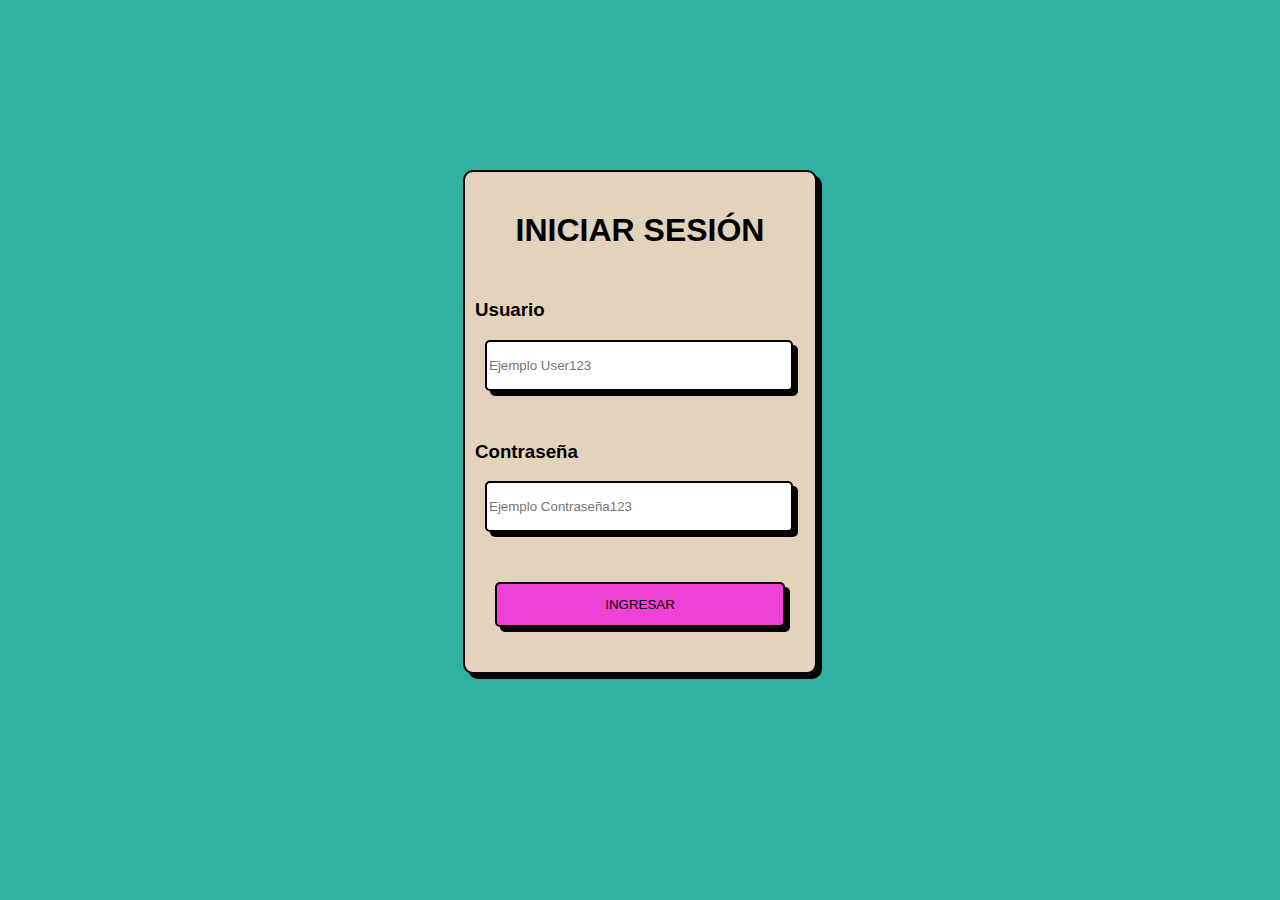
<file: index.html>
<!DOCTYPE html>
<html lang="es">
<head>
    <meta charset="UTF-8">
    <meta name="viewport" content="width=device-width, initial-scale=1.0">
    <link rel="stylesheet" href="Estilos.css/Styles.css">
    <script defer src="script.js"></script>
    <title>Inicio de Sesión</title>
</head>
<body class="Body0">
    <form id="Iniciar" class="Container">
        <h1>INICIAR SESIÓN</h1>
        <h3>Usuario</h3>
        <label for="Username">
            <input class="input1" type="text" required placeholder="Ejemplo User123" id="NM">
            <p id="error-message1" class="hidden"></p>
        </label> <br>
        <h3>Contraseña</h3>
        <label for="Password">
            <input class="input1" type="password" required placeholder="Ejemplo Contraseña123" id="Pss">
            <p id="error-message2" class="hidden"></p>
        </label>
        <button class="B1" type="submit">INGRESAR</button>
    </form>
</body>
</html>
</file>
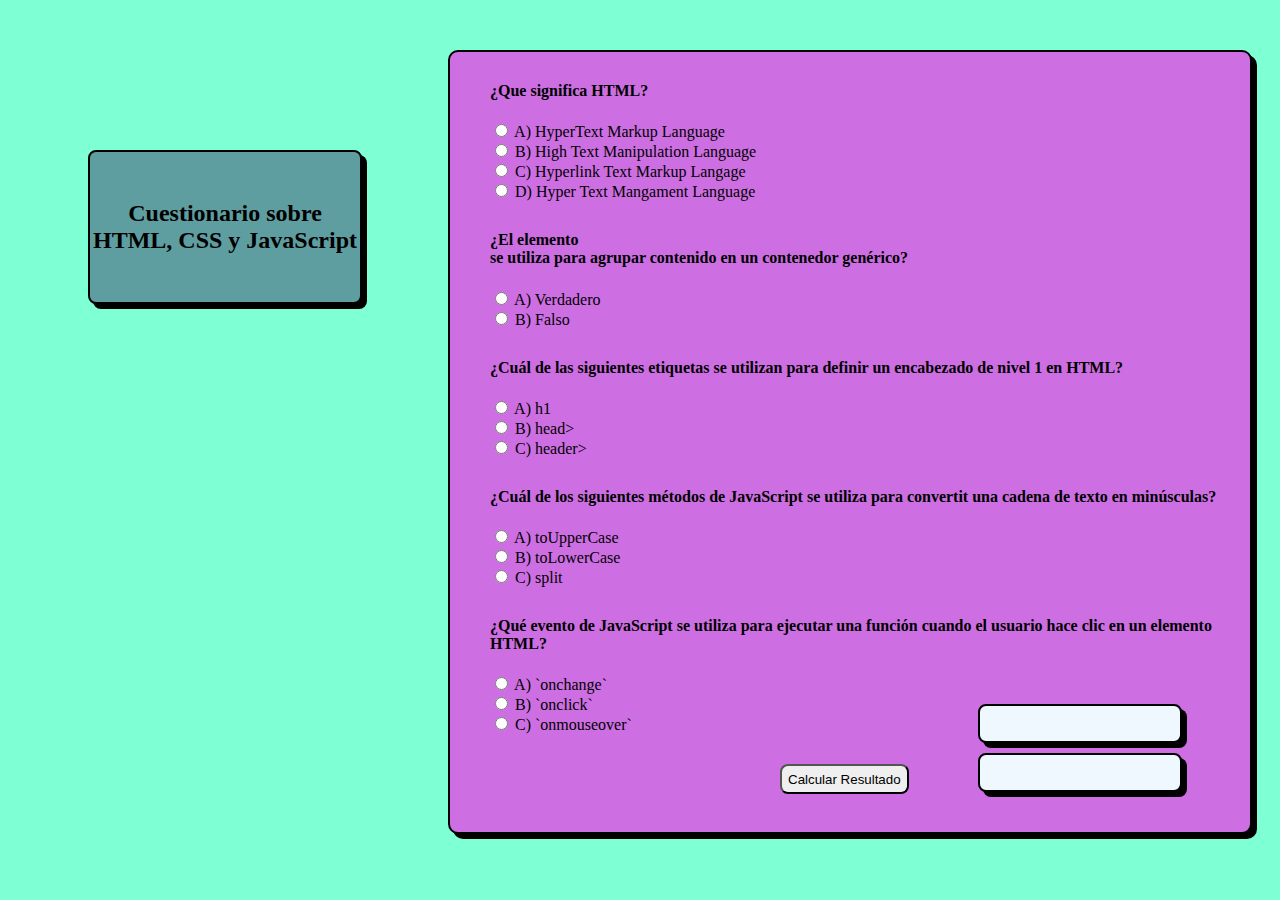
<file: Encuesta.html>
<!DOCTYPE html>
<html lang="es">
<head>
    <meta charset="UTF-8">
    <meta name="viewport" content="width=device-width, initial-scale=1.0">
    <link rel="stylesheet" href="Estilos.css/Styles.css">
    <script src="Encuesta.js"></script>
    <title>Cuestionario sobre HTML, CSS y JavaScript</title>
</head>
<body class="Body1">
    <h2 class="Txt">Cuestionario sobre HTML, CSS y JavaScript</h2>
    <form id="miFormulario0" class="miForm">
        <div class="Pregunta">
            <h4>¿Que significa HTML?</h4>
            <input type="radio" name="p1" value="A"> A) HyperText Markup Language<br>
            <input type="radio" name="p1" value="B"> B) High Text Manipulation Language<br>
            <input type="radio" name="p1" value="C"> C) Hyperlink Text Markup Langage<br>
            <input type="radio" name="p1" value="D"> D) Hyper Text Mangament Language<br>
        </div>

        <div class="Pregunta">
            <h4>¿El elemento <div> se utiliza para agrupar contenido en un contenedor genérico?</h4>
            <input type="radio" name="p2" value="A"> A) Verdadero<br>
            <input type="radio" name="p2" value="B"> B) Falso<br>
        </div>

        <div class="Pregunta">
            <h4>¿Cuál de las siguientes etiquetas se utilizan para definir un encabezado de nivel 1 en HTML?</h4>
            <input type="radio" name="p3" value="A"> A) h1 <br>
            <input type="radio" name="p3" value="B"> B) head> <br>
            <input type="radio" name="p3" value="C"> C) header><br>
        </div>

        <div class="Pregunta">
            <h4>¿Cuál de los siguientes métodos de JavaScript se utiliza para convertit una cadena de texto en minúsculas?</h4>
            <input type="radio" name="p4" value="A"> A) toUpperCase <br>
            <input type="radio" name="p4" value="B"> B) toLowerCase<br>
            <input type="radio" name="p4" value="C"> C) split<br>
        </div>

        <div class="Pregunta">
            <h4>¿Qué evento de JavaScript se utiliza para ejecutar una función cuando el usuario hace clic en un elemento HTML?</h4>
            <input type="radio" name="p5" value="A"> A) `onchange`<br>
            <input type="radio" name="p5" value="B"> B) `onclick`<br>
            <input type="radio" name="p5" value="C"> C) `onmouseover`<br>
        </div>

        <button class="B3" type="button" onclick="calcularResultado()">Calcular Resultado</button>
    </form>

    <div id="resultado" class="Cuadro"></div>
    <div id="evaluacion" class="Cuadro1"></div>
</file>
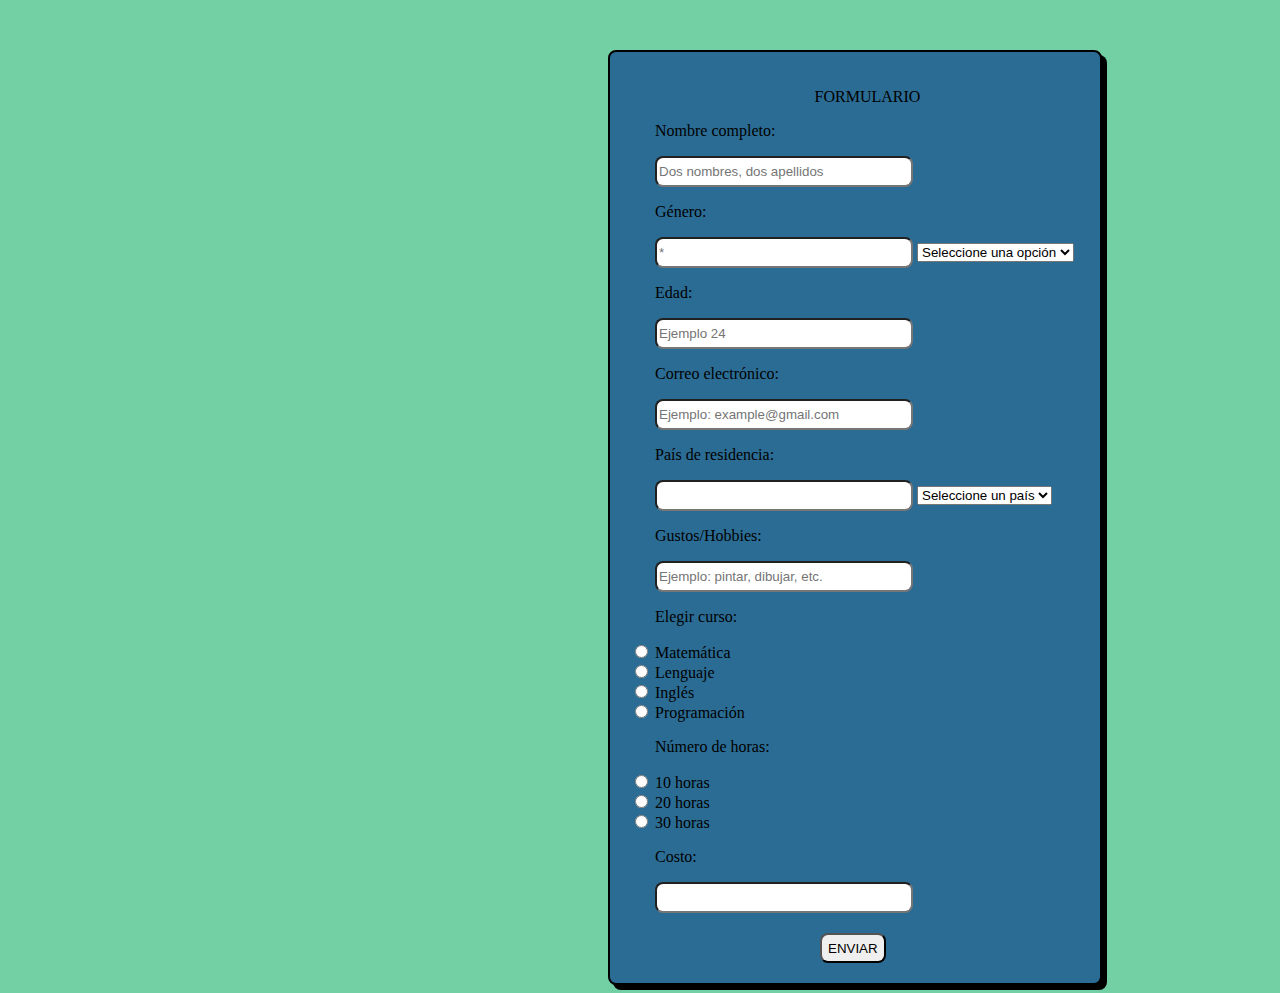
<file: formulario.html>
<!DOCTYPE html>
<html lang="en">
<head>
    <meta charset="UTF-8">
    <meta name="viewport" content="width=device-width, initial-scale=1.0">
    <link rel="stylesheet" href="Estilos.css/Styles.css">
    <script defer src="formulario.js"></script>
    <title>Formulario</title>
</head>
<body class="Body2">
    <div class="Formulario" id="Formul">
        <p class="Formu">FORMULARIO</p>
        <form id="miFormulario">
            <p>Nombre completo:</p>
            <input class="input2" type="text" id="nombre" name="nombre" placeholder="Dos nombres, dos apellidos"><br>
            <p id="nombre-error" class="hidden error-message"></p>

            <p>Género:</p>
            <input class="input2" type="text" id="genero" name="genero" placeholder="*" readonly>
            <p id="genero-error" class="hidden error-message"></p>
            <select id="selectGenero" name="selectGenero" >
                <option value="">Seleccione una opción</option>
                <option value="Masculino">Masculino</option>
                <option value="Femenino">Femenino</option>
                <option value="Otro">Otro</option>
            </select><br>
            
            <p>Edad:</p>
            <input class="input2" type="number" id="edad" name="edad" placeholder="Ejemplo 24" ><br>
            <p id="edad-error" class="hidden error-message"></p>

            <p>Correo electrónico:</p>
            <input class="input2" type="email" id="correo" name="correo" placeholder="Ejemplo: example@gmail.com" ><br>
            <p id="correo-error" class="hidden error-message"></p>

            <p>País de residencia:</p>
            <input class="input2" type="text" id="pais" name="pais" readonly>
            <p id="pais-error" class="hidden error-message"></p>
            <select id="selectPais" name="selectPais" >
                <option value="">Seleccione un país</option>
                <option value="Argentina">Argentina</option>
                <option value="Bolivia">Bolivia</option>
                <option value="Brasil">Brasil</option>
                <option value="Chile">Chile</option>
                <option value="Colombia">Colombia</option>
                <option value="Ecuador">Ecuador</option>
                <option value="Paraguay">Paraguay</option>
                <option value="Perú">Perú</option>
                <option value="Uruguay">Uruguay</option>
                <option value="Venezuela">Venezuela</option>
            </select><br>

            <p>Gustos/Hobbies:</p>
            <input class="input2" type="text" id="gustos" name="gustos" placeholder="Ejemplo: pintar, dibujar, etc." ><br>
            <p id="gustos-error" class="hidden error-message"></p>

            <p>Elegir curso:</p>
            <label>
                <input type="radio" name="curso" value="Matemática"> Matemática
            </label><br>
            <label>
                <input type="radio" name="curso" value="Lenguaje"> Lenguaje
            </label><br>
            <label>
                <input type="radio" name="curso" value="Ingles"> Inglés
            </label><br>
            <label>
                <input type="radio" name="curso" value="Programacion"> Programación
            </label><br>

            <p>Número de horas:</p>
            <label>
                <input id="V1" type="radio" name="horas" value="10" onclick="CalcularCosto()"> 10 horas
            </label><br>
            <label>
                <input id="V2" type="radio" name="horas" value="20" onclick="CalcularCosto()"> 20 horas
            </label><br>
            <label>
                <input id="V3" type="radio" name="horas" value="30" onclick="CalcularCosto()"> 30 horas
            </label><br>

            <p>Costo:</p>
            <input id="CostoT" class="input2" type="number" name="costo"><br>

            <button class="B2" type="submit">ENVIAR</button>
        </form>

        <h4 id="error-message" class="hidden"></h4>
    </div>
</body>
</html>
</file>
<file: Estilos.css/Styles.css>
.Body0{
    background-color: rgb(49, 175, 163);
}
.Container {
    background-color: rgb(227, 211, 189);
    border: 2px solid black;
    border-radius: 10px;
    width: 350px;
    height: 500px;
    margin-left: 50%;
    transform: translateX(-50%);
    margin-top: 170px;
    box-shadow: 5px 5px;
}

h1 {
    text-align: center;
    margin-top: 40px;
    font-family: 'Gill Sans', 'Gill Sans MT', Calibri, 'Trebuchet MS', sans-serif;
}

h3 {
    margin-left: 10px;
    margin-top: 50px;
    font-family: 'Gill Sans', 'Gill Sans MT', Calibri, 'Trebuchet MS', sans-serif;
}

.input1 {
    margin-left: 20px;
    width: 300px;
    height: 45px;
    border: 2px solid black;
    border-radius: 5px;
    box-shadow: 5px 5px;
}

.B1 {
    margin-left: 30px;
    margin-top: 50px;
    height: 45px;
    width: 290px;
    border-radius: 5px;
    border: 2px solid black;
    background-color: rgb(236, 66, 213);
    box-shadow: 5px 5px;
}

.B1:hover {
    cursor: pointer;
}

.hidden {
    display: none;
}

.error {
    color: red;
    font-size: 14px;
    margin-top: 10px;
    position: absolute;
    margin-left: 30px;
}

@media (max-width: 768px) {
    .Container {
        width: 90%;
        margin-top: 100px;
        height: auto;
        padding: 20px;
    }
    input {
        width: 80%;
        margin-left: 5%;
    }
    .B1 {
        width: 90%;
        margin-left: 5%;
    }
    .error {
        margin-left: 5%;
    }
}

@media (max-width: 480px) {
    .Container {
        width: 90%;
        margin-top: 50px;
        height: auto;
        padding: 10px;
    }
    h1 {
        font-size: 24px;
    }
    h3 {
        font-size: 18px;
        margin-top: 20px;
    }
    input {
        width: 95%;
        margin-left: 0;
    }
    .B1 {
        width: 100%;
        margin-left: 0;
    }
    .error {
        margin-left: 0;
        width: 100%;
        text-align: center;
    }
}

.Body2{
    background-color: rgb(114, 208, 164);
}
.Formulario {
    border: 2px solid black;
    background-color: rgb(43, 108, 148);
    width: 450px;
    margin-left: 600px;
    margin-top: 50px;
    padding: 20px; 
    box-shadow: 5px 5px ;
    border-radius: 8px;
}

.Formu {
    text-align: center;
}

p {
    margin-left: 25px;
}

.input2 {
    margin-left: 25px;
    height: 25px;
    width: 250px;
    border-radius: 8px;
}

.hidden2{
    display: none;
}
.error2 {
    color: red;
    font-size: 14px;
    margin-top: 0px;
    position: absolute;
    margin-left: 30px;
}
.B2{
    margin-left: 190px;
    margin-top: 20px;
    height: 30px;
    border-radius: 8px;
}
.B2:hover{
    cursor: pointer;
}
h5{
    margin-top: -23px;
    margin-left: 54px;
}

/*Cuestionario*/

.miForm{
    border: 2px solid black;
    border-radius: 10px;
    width: 800px;
    height: 780px;
    margin-left: 440px;
    margin-top: 50px;
    justify-content: center;
    box-shadow: 5px 5px;
    background-color: rgb(205, 111, 227);
}
.Pregunta{
    margin-left: 40px;
    margin-top: 30px;
}
.B3{
    margin-left: 330px;
    margin-top:30px;
    height: 30px;
    border-radius: 8px;
}
.B3:hover{
    cursor: pointer;
}
.Cuadro{
    background-color: aliceblue;
    border: 2px solid black;
    box-shadow: 5px 5px;
    margin-top: 20px;
    width: 200px;
    height: 35px;
    text-align: center;
    align-content: center;
    margin-left: 730px;
    margin-left: 970px;
    margin-top: -130px;
    border-radius: 8px;
}
.Cuadro1{
    background-color: aliceblue;
    margin-left: 970px;
    width: 200px;
    margin-top: 10px;
    height: 35px;
    text-align: center;
    align-content: center; 
    border: 2px solid black;
    border-radius: 8px;
    box-shadow: 5px 5px;
}
.Body1{
    background-color: aquamarine;
}.Txt{
    border: 2px solid black;
    border-radius: 8px;
    box-shadow: 5px 5px;
    background-color: cadetblue;
    width:270px;
    height: 150px;
    text-align: center;
    align-content: center;
    margin-top: 100px;
    margin-left: 80px;
    position: absolute;
}
.bien{
    color: green;
}
.mal{
    color:red;
}
</file>
